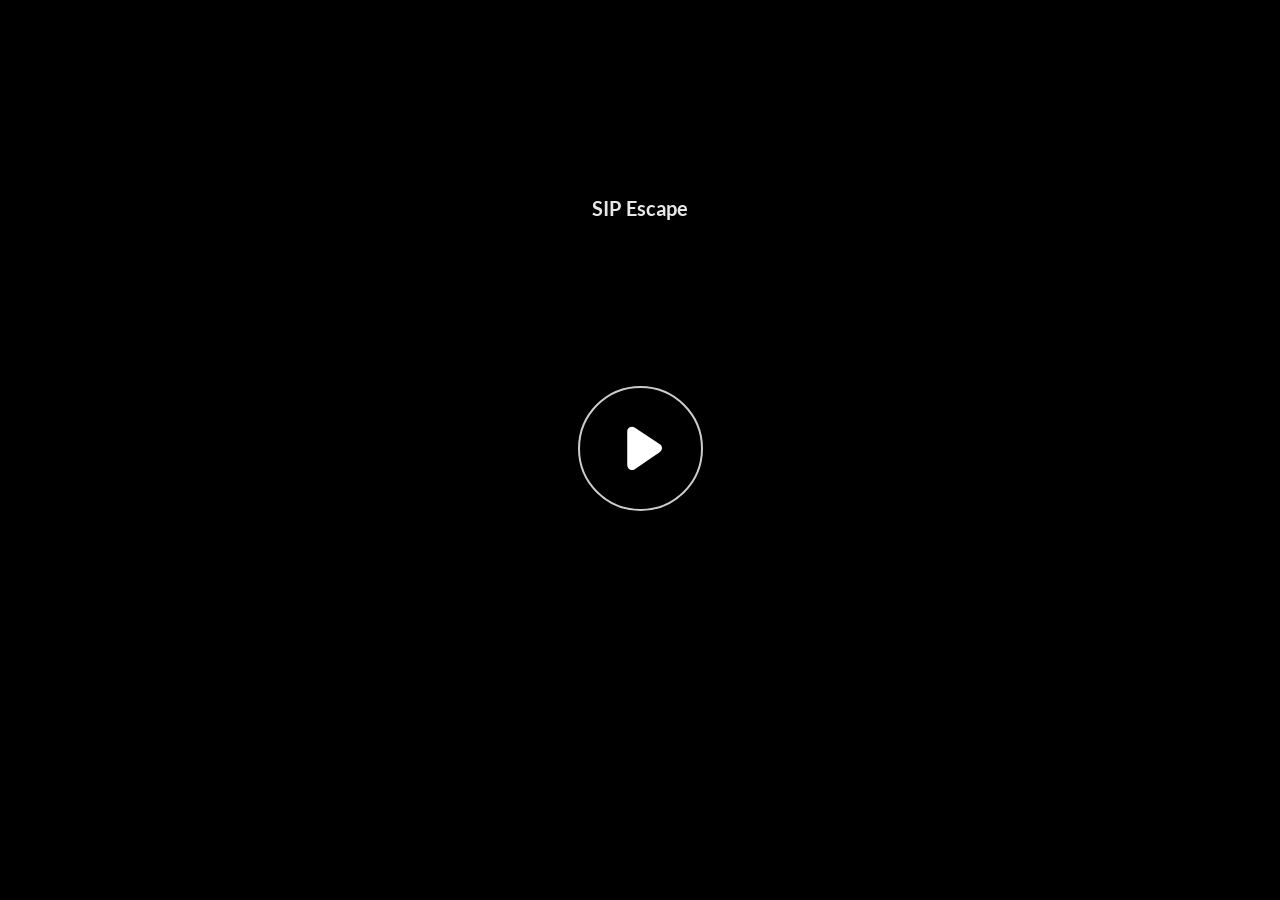
<file: SIP_Escape/index.html>
﻿<!doctype html>
<html lang="en-US">
<head>
  <meta charset="utf-8">
  <!-- Created using Storyline 360 x64 - http://www.articulate.com  -->
  <!-- version: 3.116.36838.0 -->
  <title>SIP Escape</title>
  <meta http-equiv="x-ua-compatible" content="IE=edge"/>
  <meta name="viewport" content="width=device-width,initial-scale=1,user-scalable=no,shrink-to-fit=no,minimal-ui"/>
  <meta name="apple-mobile-web-app-capable" content="yes"/>
  <style>
  html, body {
    width: 100%;
    height: 100%;
    margin: 0;
    padding: 0;
    overflow: hidden;
    background: #ffffff;
  }

  #app {
    width: 100%;
    height: 100%;
    background: #ffffff;
  }
</style>
  
  <script>
    window.DS = {};
    window.globals = {
      DATA_PATH_BASE: '',
      HAS_FRAME: true,
      HAS_SLIDE: true,

      lmsPresent: false,
      tinCanPresent: false,
      cmi5Present: false,
      aoSupport: false,
      scale: 'Scaled',
      captureRc: false,
      browserSize: 'optimal',
      bgColor: '#282828',
      features: 'DropInBase,JsInteractions,PlayerMemoryEnhancements,PlayerSizeOption,SlideLevelScale',
      themeName: 'unified',
      preloaderColor: '#FFFFFF',
      suppressAnalytics: false,
      productChannel: 'stable',
      publishSource: 'storyline',
      aid: 'aid|638a6c45-6662-4325-8760-a9c9180bd304',
      cid: 'b63fbc56-14b0-4855-bbc8-8cf00aa7378c',
      playerVersion: '3.116.36838.0',
      publishTimestamp: '2026-06-02T13:49:46.7405892Z',
      maxIosVideoElements: 10,
      connectionSettings: { message: 'You%20are%20offline.%20Trying%20to%20reconnect...', useDarkTheme: false, mode: 'disabled' },
      hasFeature: function(feature) {
        return this.features.split(',').includes(feature);
      },
      
      parseParams: function(qs) {
        if (window.globals.parsedParams != null) {
          return window.globals.parsedParams;
        }
        qs = (qs || window.location.search.substr(1)).split('+').join(' ');
        var params = {},
            tokens,
            re = /[?&]?([^=]+)=([^&]*)/g;

        while (tokens = re.exec(qs)) {
          params[decodeURIComponent(tokens[1]).trim()] =
            decodeURIComponent(tokens[2]).trim();
        }
        window.globals.parsedParams = params;
        return params;
      }

    };

    if (window.flagsUnderTest != null) {
      window.globals.features = window.flagsUnderTest.reduce((accum, feature) => {
        if (!accum.includes(feature)) {
          accum.push(feature);
        }
        return accum;
      }, window.globals.features.split(',')).join();
    }
  </script>
  <script>
    var isIe11 = ('ActiveXObject' in window || window.MSBlobBuilder != null)
      && window.msCrypto != null && !window.ActiveXObject;
    if (isIe11) {
      window.globals.unsupportedBrowser = true;
      document.write(atob('[base64]'));
    }
  </script>

  <script>
    if (window.globals.hasFeature('Localization')) {
      
      
    }
  </script>

  
  
  <script src='html5/lib/scripts/three.min.js' type=text/javascript></script>
  <script src='html5/lib/hls/hls.min.js' type=text/javascript></script>
</head>
<body style="background: #282828" class="cs-HTML theme-unified">
  <!-- 360 -->
  <script>!function(){var e,i=/iPhone/i,o=/iPod/i,n=/iPad/i,t=/\biOS-universal(?:.+)Mac\b/i,r=/\bAndroid(?:.+)Mobile\b/i,a=/Android/i,d=/(?:SD4930UR|\bSilk(?:.+)Mobile\b)/i,p=/Silk/i,l=/Windows Phone/i,u=/\bWindows(?:.+)ARM\b/i,b=/BlackBerry/i,s=/BB10/i,c=/Opera Mini/i,f=/\b(CriOS|Chrome)(?:.+)Mobile/i,h=/Mobile(?:.+)Firefox\b/i,v=function(e){return void 0!==e&&"MacIntel"===e.platform&&"number"==typeof e.maxTouchPoints&&e.maxTouchPoints>1&&"undefined"==typeof MSStream};e=function(e){var m={userAgent:"",platform:"",maxTouchPoints:0};e||"undefined"==typeof navigator?"string"==typeof e?m.userAgent=e:e&&e.userAgent&&(m={userAgent:e.userAgent,platform:e.platform,maxTouchPoints:e.maxTouchPoints||0}):m={userAgent:navigator.userAgent,platform:navigator.platform,maxTouchPoints:navigator.maxTouchPoints||0};var g=m.userAgent,y=g.split("[FBAN");void 0!==y[1]&&(g=y[0]),void 0!==(y=g.split("Twitter"))[1]&&(g=y[0]);var A=function(e){return function(i){return i.test(e)}}(g),w={apple:{phone:A(i)&&!A(l),ipod:A(o),tablet:!A(i)&&(A(n)||v(m))&&!A(l),universal:A(t),device:(A(i)||A(o)||A(n)||A(t)||v(m))&&!A(l)},amazon:{phone:A(d),tablet:!A(d)&&A(p),device:A(d)||A(p)},android:{phone:!A(l)&&A(d)||!A(l)&&A(r),tablet:!A(l)&&!A(d)&&!A(r)&&(A(p)||A(a)),device:!A(l)&&(A(d)||A(p)||A(r)||A(a))||A(/\bokhttp\b/i)},windows:{phone:A(l),tablet:A(u),device:A(l)||A(u)},other:{blackberry:A(b),blackberry10:A(s),opera:A(c),firefox:A(h),chrome:A(f),device:A(b)||A(s)||A(c)||A(h)||A(f)},any:!1,phone:!1,tablet:!1};return w.any=w.apple.device||w.android.device||w.windows.device||w.other.device,w.phone=w.apple.phone||w.android.phone||w.windows.phone,w.tablet=w.apple.tablet||w.android.tablet||w.windows.tablet,w}(),"object"==typeof exports&&"undefined"!=typeof module?module.exports=e:"function"==typeof define&&define.amd?define((function(){return e})):this.isMobile=e}();
    window.isMobile.apple.tablet = window.isMobile.apple.tablet ||
      (navigator.platform === 'MacIntel' && navigator.maxTouchPoints > 1);
    window.isMobile.apple.device = window.isMobile.apple.device || window.isMobile.apple.tablet;
    window.isMobile.tablet = window.isMobile.tablet || window.isMobile.apple.tablet;
    window.isMobile.any = window.isMobile.any || window.isMobile.apple.tablet;
  </script>

  <div id="focus-sink" tabindex="-1"></div>

  <div id="preso"></div>
  <script>
    (function() {

      var classTypes = [ 'desktop', 'mobile', 'phone', 'tablet' ];

      var addDeviceClasses = function(prefix, testObj) {
        var curr, i;
        for (i = 0; i < classTypes.length; i++) {
          curr = classTypes[i];
          if (testObj[curr]) {
            document.body.classList.add(prefix + curr);
          }
        }
      };

      var params = window.globals.parseParams(),
          isDevicePreview = params.devicepreview === '1',
          isPhoneOverride = params.deviceType === 'phone' || (isDevicePreview && params.phone == '1'),
          isTabletOverride = (params.deviceType === 'tablet' || isDevicePreview) && !isPhoneOverride,
          isMobileOverride = isPhoneOverride || isTabletOverride;

      var deviceView = {
        desktop: !window.isMobile.any && !isMobileOverride,
        mobile: window.isMobile.any || isMobileOverride,
        phone: isPhoneOverride || (window.isMobile.phone && !isTabletOverride),
        tablet: isTabletOverride || window.isMobile.tablet
      };

      window.globals.deviceView = deviceView;
      window.isMobile.desktop = !window.isMobile.any;
      window.isMobile.mobile = window.isMobile.any;

      addDeviceClasses('view-', deviceView);

    })();
  </script>
  
  <script src='story_content/triggers.js' type=text/javascript></script>
<script src='story_content/user.js' type=text/javascript></script>
  <div class="slide-loader"></div>

  <script>
    var doc = document, loader = doc.body.querySelector('.slide-loader'); [ 1, 2, 3 ].forEach(function(n) { var d = doc.createElement('div'); d.style.backgroundColor = window.globals.preloaderColor; d.classList.add('mobile-loader-dot'); d.classList.add('dot' + n); loader.appendChild(d); });
  </script>

  <div class="mobile-load-title-overlay" style="display: none">
    <div class="mobile-load-title">SIP Escape</div>
  </div>

  <div class="mobile-chrome-warning"></div>

  
<style>
  .warn-connection-dialog {
    display: none;
    background: transparent;
    pointer-events: all;
    position: fixed;
    left: 0;
    top: 0;
    width: 100%;
    height: 100%;
    z-index: 999;
  }

  .warn-connection-content {
    pointer-events: all;
    border-radius: 4px;
    background: white;
    border: 1px solid #E7E7E7;
    color: #333333;
    box-shadow: 0 2px 4px rgba(0, 0, 0, 0.25);
    transition: all 150ms ease-out;
    position: absolute;
    white-space: nowrap;
  }

  .view-phone.is-landscape .warn-connection-content {
    left: 23px;
    bottom: 23px;
  }

  .view-tablet.is-landscape .warn-connection-content {
    left: 50%;
    top: 20px;
    transform: translateX(-50%);
  }

  .view-mobile.is-portrait .warn-connection-content {
    transform: translate(-50%, calc(-100% - 15px));
  }

  .warn-connection-content p {
    display: inline-block;
    margin: 0 8px 0 0;
    line-height: 33px;
    font-size: 11px;
  }

  .warn-connection-content svg {
    position: relative;
    vertical-align: middle;
    margin: 0 2px 2px 8px;
  }

  .view-desktop .warn-connection-content {
    left: 1.5em;
    bottom: 1.5em;
  }

  .view-desktop .warn-connection-content p {
    font-size: 1.1em;
  }

  .is-offline .warn-connection-dialog {
    display: block;
  }

  .is-offline .cs-panel * {
    pointer-events: none !important;
  }

  .is-offline .cs-panel {
    pointer-events: all !important;
  }

  .is-offline #nav-controls * {
    pointer-events: none !important;
  }

  .is-offline #nav-controls {
    pointer-events: all !important;
  }
</style>

<div class="warn-connection-dialog" role="alertdialog" aria-modal="true" tabindex="0" aria-labelledby="warn-connection-message">
  <div class="warn-connection-content">
    <svg width="17" height="15" viewBox="0 0 17 15" xmlns="http://www.w3.org/2000/svg">
      <path fill="#8F0000" stroke="white" d="M16.07,12.98 L15.88,12.23 L9.51,1.21 C8.97,0.26,7.6,0.26,7.06,1.21 L0.69,12.23 C0.15,13.16,0.81,14.36,1.91,14.36 H14.65 C15.47,14.36,16.05,13.7,16.07,12.98 Z"/>
      <path fill="white" stroke="white" d="M8.58,5.5 C8.35,5.28,8.5,5.35,8.21,5.32 C8.09,5.35,7.97,5.49,7.96,5.67 C7.97,5.79,7.98,5.92,7.98,6.04 L7.98,6.04 C7.99,6.17,8,6.31,8.01,6.43 L8.01,6.44 C8.03,6.92,8.06,7.41,8.09,7.9 L8.09,7.9 C8.12,8.39,8.14,8.88,8.17,9.37 C8.17,9.39,8.18,9.42,8.2,9.44 C8.23,9.46,8.25,9.47,8.28,9.47 C8.31,9.47,8.34,9.46,8.35,9.44 C8.37,9.43,8.38,9.4,8.39,9.35 L8.39,9.34 C8.39,9.24,8.4,9.15,8.4,9.05 L8.4,9.05 C8.41,8.96,8.41,8.86,8.42,8.75 C8.43,8.44,8.45,8.12,8.47,7.81 L8.47,7.81 C8.49,7.49,8.51,7.18,8.53,6.87 C8.55,6.46,8.56,6.05,8.59,5.64 L8.6,5.62 C8.6,5.57,8.59,5.53,8.58,5.5 L8.21,5.32 Z"/>
      <circle fill="white" stroke="white" cx="8.3" cy="11.35" r="0.3"/>
    </svg>
    <p id="warn-connection-message">You are offline. Trying to reconnect...</p>
  </div>
</div>

<script>
  (function() {
    window.DS.connection = {
      warningShown: false,
      assets: {},
      loadingAssetGroup: false,
      retryDelay: 500
    };

    var connectionSettings = window.globals.connectionSettings || {};

    var useConnectionMessages = window.AbortController != null &&
      window.location.protocol != 'file:' &&
      connectionSettings.mode === 'normal';

    window.DS.connection.useConnectionMessages = useConnectionMessages;

    var assetCount = 0;
    var checkLoadedId;


    if (useConnectionMessages && connectionSettings != null) {
      var contentEl = document.querySelector('.warn-connection-content');
      var messageEl = contentEl.querySelector('p');

      if (connectionSettings.useDarkTheme) {
        contentEl.style.borderColor = '#BABBBA';
        contentEl.style.backgroundColor = '#282828';
        contentEl.style.color = '#FFFFFF';
      }

      if (connectionSettings.message != null) {
        messageEl.textContent = window.decodeURIComponent(connectionSettings.message);
      }
    }

    function checkAssetsReady() {
      for (var i in DS.connection.assets) {
        if (!DS.connection.assets[i].success) {
          return false;
        }
      }
      return true;
    }

    function stopAssetGroup() {
      if (!useConnectionMessages) { return; }

      assetCount = 0;

      DS.connection.oldAssetGroup = DS.connection.assets;
      DS.connection.assets = {};
      DS.connection.loadingAssetGroup = false;
      clearInterval(checkLoadedId);
    }

    function startAssetGroup() {
      if (!useConnectionMessages) { return; }
      var ticks = 0;
      clearInterval(checkLoadedId);
      checkLoadedId = setInterval(function() {
        var loaded = 0;
        if (assetCount === 0 && loaded === 0) {
          clearInterval(checkLoadedId);
          return;
        }

        for (var i in DS.connection.assets) {
          if (DS.connection.assets[i].success) {
            loaded++;
          }
        }

        if (assetCount === loaded && checkAssetsReady()) {
          for (var i in DS.connection.assets) {
            if (DS.connection.assets[i].action) {
              DS.connection.assets[i].action();
            }
          }
          hideWarning();
          stopAssetGroup();
        }
      }, 100)
    }

    function requiredAsset(url, action, retry, type) {
      if (!useConnectionMessages) { return; }
      if (DS.connection.assets[url]) { return; }

      DS.connection.assets[url] = {
        success: false, action: action, retry: retry, type: type
      };
      assetCount = Object.keys(DS.connection.assets).length;
      if (!DS.connection.loadingAssetGroup) {
        startAssetGroup();
      }
      DS.connection.loadingAssetGroup = true;
    }

    function assetLoaded(url) {
      if (!useConnectionMessages) { return; }
      if (DS.connection.assets[url]) {
        DS.connection.assets[url].success = true;
      }
    }

    function assetFailed(url) {
      if (!useConnectionMessages) { return; }
      if (!DS.connection.assets[url]) {
        if (/\.js$/.test(url) && url.indexOf('transcripts') === -1) {
          setTimeout(function() {
            if (DS.connection.lastSlideLoaded != null) {
              DS.connection.lastSlideLoaded();
            }
          }, DS.connection.retryDelay);
        }
        return;
      }
      if (!DS.connection.warningShown) { showWarning(); }
      if (DS.connection.assets[url].retry) {
        setTimeout(function() {
          if (!DS.connection.assets[url].success) {
            DS.connection.assets[url].retry()
          }
        }, DS.connection.retryDelay);
      }
    }

    function hideWarning() {
      document.body.classList.remove('is-offline');
      DS.connection.warningShown = false;
      enableKeys();
    }
    DS.connection.hideWarning = hideWarning

    function showWarning(btn) {
      document.body.classList.add('is-offline')
      DS.connection.warningShown = true;
      updateWarningPosition();
      disableKeys();
    }

    function updateWarningPosition() {
      if (!DS.connection.warningShown) {
        return;
      }

      var isPortrait = document.body.classList.contains('is-portrait');
      var isMobile = document.body.classList.contains('view-mobile');
      var warningEl = document.querySelector('.warn-connection-content');

      if (isPortrait && isMobile) {
        var slide = document.querySelector('.primary-slide');
        var slideRect = slide != null
          ? slide.getBoundingClientRect()
          : { top: window.innerHeight, left: 0, width: window.innerWidth };

        warningEl.style.top = `${slideRect.top}px`
        warningEl.style.left = `${slideRect.left + slideRect.width / 2}px`
      } else {
        warningEl.style.top = null;
        warningEl.style.left = null;
      }

      window.requestAnimationFrame(updateWarningPosition);
    }

    function onDisableKeyDown(e) {
      e.preventDefault();
      e.stopImmediatePropagation();
    }

    function onDisableKeyUp(e) {
      e.preventDefault();
      e.stopImmediatePropagation();
    }

    var accStyle = document.createElement('style');
    var warnDialogEl = document.querySelector('.warn-connection-dialog');

    function disableKeys() {
      if (DS.views && DS.views.nsStack && DS.views.nsStack.length === 1) {
        DS.views.nsStack[0].tabReachable = false
        DS.views.nsStack[0].updateTabIndex(true);
      }

      accStyle.innerHTML = '.acc-shadow-dom { display: none; }';
      document.body.appendChild(accStyle);

      warnDialogEl.parentNode.append(warnDialogEl);
      warnDialogEl.focus();
    }

    function enableKeys() {
      accStyle.remove();
      if (DS.views && DS.views.nsStack && DS.views.nsStack.length === 1 && DS.views.nsStack[0].name === '_frame') {
        DS.views.nsStack[0].tabReachable = true;
        DS.views.nsStack[0].updateTabIndex();
      }
    }

    // these will all be noops if the feature flag isn't set in
    // the data and `window.globals.features`
    DS.connection.requiredAsset = requiredAsset;
    DS.connection.assetLoaded = assetLoaded;
    DS.connection.assetFailed = assetFailed;
    DS.connection.stopAssetGroup = stopAssetGroup;
    DS.connection.startAssetGroup = startAssetGroup;
  })();
</script>


  <script>
    
    if (window.autoSpider && window.vInterfaceObject) {
      document.querySelector('.mobile-load-title-overlay').style.display = 'none';
    }
  </script>

  

  <link rel="stylesheet" href="html5/data/css/output.min.css" data-noprefix/>
  <script>
(() => {
  function fixLayout() {
    const wrapper = document.getElementById("wrapper");
    const slide = document.getElementById("slide");
    const stage =
      document.querySelector("#slide .slide-transition-container") ||
      document.querySelector("#slide .slide-container") ||
      document.querySelector("#slide .slide");

    const h = stage
      ? Math.ceil(stage.getBoundingClientRect().height)
      : 540;

    if (slide) {
      slide.style.setProperty("top", "0px", "important");
      slide.style.setProperty("left", "0px", "important");
      slide.style.setProperty("margin", "0", "important");
      slide.style.setProperty("transform", "translate(0px, 0px)", "important");
    }

    if (wrapper) {
      wrapper.style.setProperty("position", "absolute", "important");
      wrapper.style.setProperty("top", "0px", "important");
      wrapper.style.setProperty("left", "0px", "important");
      wrapper.style.setProperty("margin", "0", "important");
      wrapper.style.setProperty("padding", "0", "important");
      wrapper.style.setProperty("overflow", "hidden", "important");
      wrapper.style.setProperty("width", "100vw", "important");
      wrapper.style.setProperty("height", h + "px", "important");
      wrapper.style.setProperty("min-height", h + "px", "important");
      wrapper.style.setProperty("max-height", h + "px", "important");
      wrapper.style.setProperty("transform", "none", "important");
      wrapper.style.setProperty("transform-origin", "0 0", "important");
    }

    document.documentElement.style.setProperty("background", "#ffffff", "important");
    document.body.style.setProperty("background", "#ffffff", "important");
    document.body.style.setProperty("margin", "0", "important");
    document.body.style.setProperty("overflow", "hidden", "important");
  }

  function startFix() {
    fixLayout();
    requestAnimationFrame(fixLayout);
    setTimeout(fixLayout, 50);
    setTimeout(fixLayout, 250);
    setTimeout(fixLayout, 1000);

    const obs = new MutationObserver(fixLayout);
    obs.observe(document.documentElement, {
      subtree: true,
      childList: true,
      attributes: true,
      attributeFilter: ["style", "class"]
    });

    window.addEventListener("resize", fixLayout);
  }

  if (document.readyState === "loading") {
    document.addEventListener("DOMContentLoaded", startFix);
  } else {
    startFix();
  }
})();
</script>
</body>
<script src="html5/lib/scripts/bootstrapper.min.js"></script>
</html>
</file>
